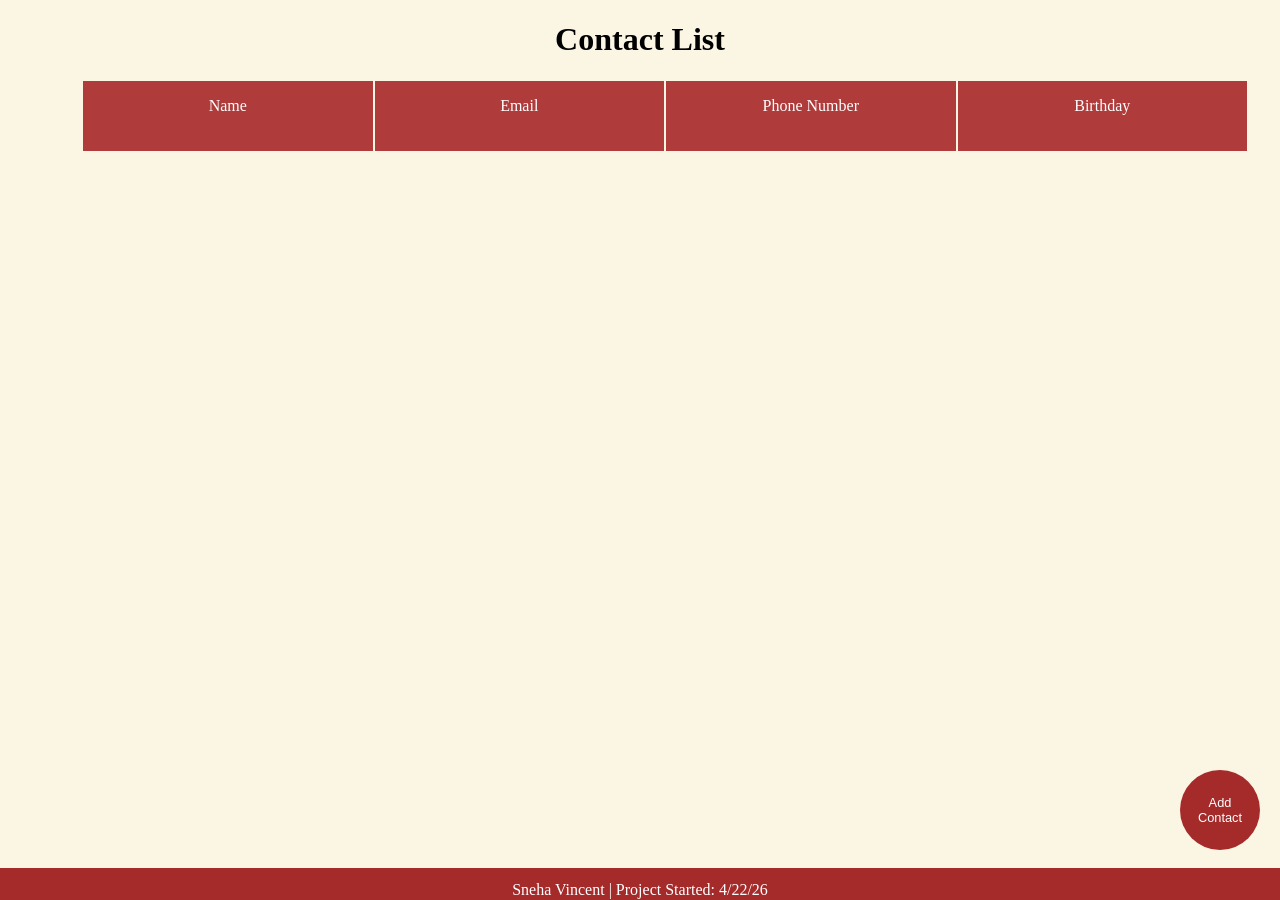
<file: Contact List/index.html>
<!DOCTYPE html>
<html lang="en">
<head>
    <meta charset="UTF-8">
    <meta name="viewport" content="width=device-width, initial-scale=1.0">
    <title>Contact List</title>
</head>
<body>
    <link rel ="stylesheet" href="styles.css"/>
    <h1>Contact List</h1>
    <div id="main-container">

        <div id="box-container" style="grid-area:bc">
            <div id="box1">
                <p>Name</p>
            </div>
            <div id="box2">
                <p>Email</p>
            </div>
            <div id="box3">
                <p>Phone Number</p>
            </div>
            <div id="box4">
                <p>Birthday</p>
            </div>
        </div>
      
        <div id="body-container" style="grid-area:bdc">
           
        </div>

    <button id="contact-btn" onclick="contentBtn()">Add Contact</button>
    <form id="form" style="display:none;">    

        <div id="form-content">
            <label for="name" >Name</label>
            <input type="text" id="name" name="name"/>
            
            <label for="mail">Email</label>
            <input type="email" id="mail" name="mail"/>
            
            <label for="pn">Phone Number</label>
            <input type="tel" id="pn" name="pn"/>
            
            <label for="bd">Birthday</label>
            <input type="date" id="bd" name="bd"/>

            <button id="save-btn" onclick="saveBtn()">Save</button>

            <button id="cancel-btn" onclick="cancelBtn()">Cancel</button>
        </div>    
    </form>
    </div>
    <script src="Script.js"></script>
    <footer>
        <p> Sneha Vincent | Project Started: 4/22/26 </p>
    </footer>
    
</body>
</html>
</file>
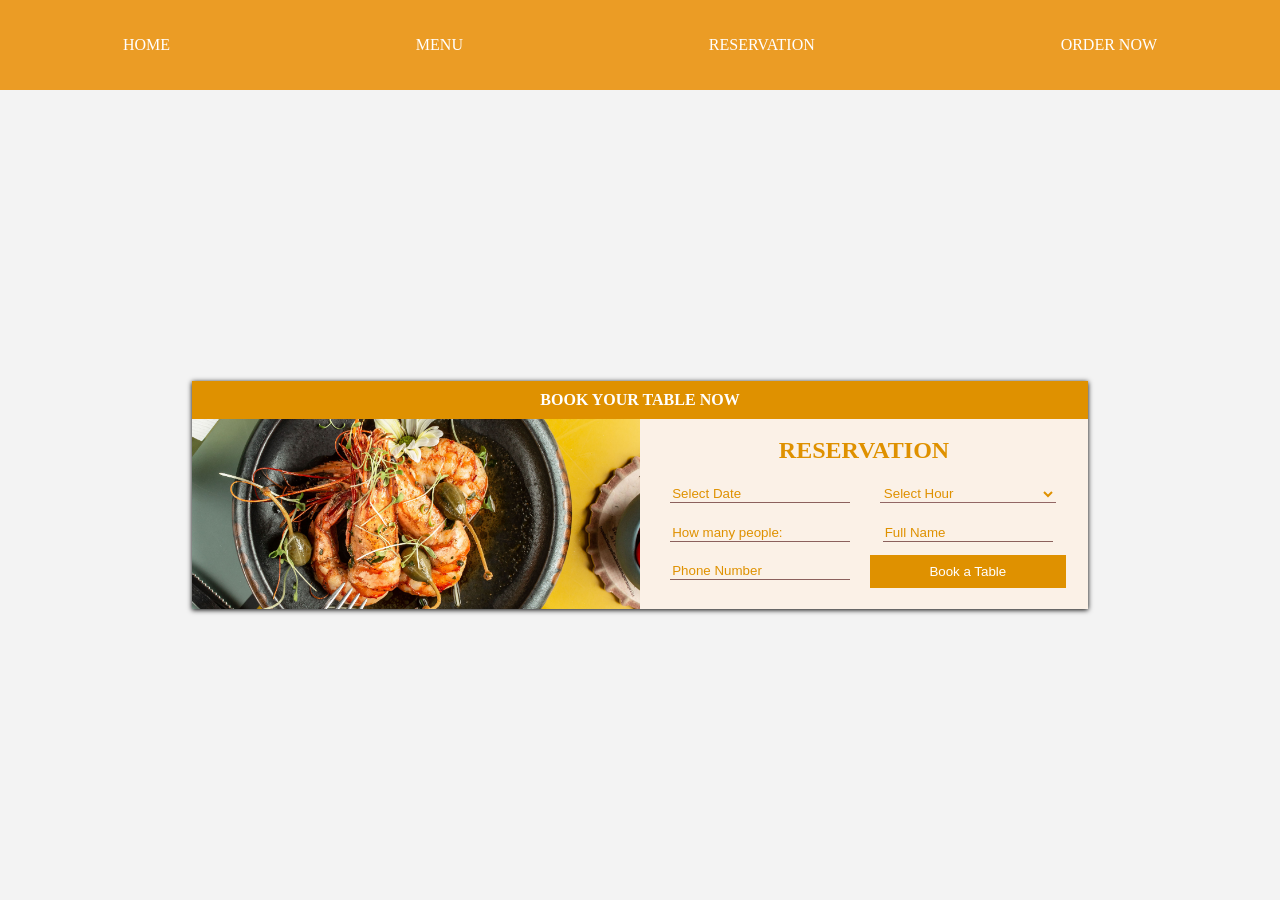
<file: Contact US page/Contacts.html>
<!DOCTYPE html>
<html lang="en">
<head>
    <meta charset="UTF-8">
    <meta name="viewport" content="width=device-width, initial-scale=1.0">
    <title>Reservation/Contact Us</title>
    <link rel="stylesheet" href="contacts.css"/>
</head>
<body>
    <div class="full">
    <nav >
        <a href="Home.html">HOME</a>
        <a href="Menu.html">MENU</a>
        <a href="Contacts.html">RESERVATION</a>
        <a href="sv-ordering.html">ORDER NOW</a>

    </nav>

    <main>
        <div id="heading" style="grid-area: heading;">
        <h1 >BOOK YOUR TABLE NOW</h1>
        </div>

        <div id="img-container" style="grid-area: image;">
           
        </div>

        <div id="form-container"  style="grid-area: form;">

            <form>
                <h2 style="grid-area:head2;">RESERVATION</h2>
           
                <input type="text" placeholder="Select Date" name="Calender" id="cal" onfocus="(this.type='date') "requried  style="grid-area: date;">


                <select id="opt"   style="grid-area: hour;" required>
                    <option value="default-hour">Select Hour</option>
                    <option value="1:00 PM">1:00 PM</option>
                    <option value="2:00 PM">2:00 PM</option>
                    <option value="3:00 PM">3:00 PM</option>
                    <option value="4:00 PM">4:00 PM</option>
                    <option value="5:00 PM">5:00 PM</option>
                    <option value="6:00 PM">6:00 PM</option>
                    <option value="7:00 PM">7:00 PM</option>
                    <option value="8:00 PM">8:00 PM</option>
                    <option value="9:00 PM">9:00 PM</option>
                    <option value="10:00 PM">10:00 PM</option>
                    <option value="11:00 PM">11:00 PM</option>
                </select>

                <input type="number" name="person" id="p" placeholder="How many people:" min="0" required style="grid-area: persons;">
                                    

                                

                <input placeholder="Full Name" type="text" name="full-name" id="fn" required style="grid-area:name" width="70%;">
                    
                <input type="tel" name="phonenumber" id="PN" placeholder="Phone Number"required style="grid-area:phone"/>
                <button onclick = reservBooked() style="grid-area:button">Book a Table</button>



            </form>
        </div>
    </main>
</div>
    <script>
        function reservBooked(){
            let name = document.getElementById("fn").value;
            let date = document.getElementById("cal").value;
            let hour = document.getElementById("opt").value;
            let persons = document.getElementById("p").value;  
            let phone = document.getElementById("PN").value;  

            if(date && hour && persons){

            alert(`Thank you for booking your table! You have reserved your table on ${date} at ${hour}.`);

        
            console.log(date);
            console.log(persons);
            console.log(hour);
        }
            else{
                alert("please enter your informaiton");
            }
        }

    </script>
</body>
</html>
</file>
<file: Contact List/styles.css>
html{
    width:100%;
    height:100%;
    scrollbar-width: none;
}
body {
    background-color: rgb(250, 246, 227);
    margin:0px;
    width:100%;
    height:100%;
    display:grid;
    grid-template-rows:1fr 25fr 1fr;

    
}
h1{
    text-align:center;
}

button{
    background-color:brown;
    color:white;
    border: none;
    padding:5px 5px;
    border-radius:10rem;
    font-size:.8em
}

#contact-btn{
    width: 80px;
    height:80px;
    position:fixed;
    bottom:50px;
    right:20px;
}


#form-content{
    display:grid;
    grid-template-columns:repeat(5, 1fr 2fr);
    column-gap: 1%;    
    align-items:center;
    background-color:rgb(17, 82, 77);
    width:70%;
    color:rgb(255, 255, 255);
    padding:1% 2%;
    position:fixed;
    right:20px;
    bottom: 60px;
    border-radius:1em;
}
input{
    width:90%
}
label{
    font-size:.8em
}
#main-container{
    display: grid;
    grid-template-columns: 25px 25px 1fr;
    grid-template-rows:1fr 10fr;
    width:95%;    
    margin-left:auto;
    margin-right:auto;      
    grid-template-areas:
    ".   .   bc"
    "bdc  bdc   bdc"; 
}


div#box-container{
    background-color:rgb(175, 59, 59);
    color:white;
    display: grid;
    grid-template-columns: repeat(4,1fr);



}
img{
    width:80%;
    height:80%;
    background-color: rgb(250, 246, 227);


    
}
#box1, #box2, #box3, #box4{
    border:1px solid  rgb(250, 246, 227);
    text-align: center;
    align-items:center;

} 
#body-container{

    width:100%;
    height:100%;
}
.input-container{
    display: grid;
    grid-template-columns: repeat(2, 25px)repeat(4, 1fr);
    grid-template-rows: 25px;
    width:100%;
    align-items:center;

    
}
.input{
    height:100%;
    text-align: left;
    align-items: center;

    border:1px solid  rgb(250, 246, 227);


}
.lightColor{
    background-color:rgb(235, 207, 107)
}
.darkColor{
    background-color:rgb(225, 182, 61)
}

.input-container p{
    margin:0px;
    text-align: left;
    font-size:clamp(12px, 2vw, 15px);
    padding-left:3% ;  
    

} 
footer{
    background-color:brown;
    color:white;
    text-align: center;
}
footer p{
    margin:0;
    margin-top:1%

}
@media screen and (max-width:840px){
    #form-content{
        display:grid;
        grid-template-columns:repeat(2, 1fr 2fr);
        grid-template-rows: repeat(2, 1fr);
        row-gap:10%;
        height:15%;
        padding:2% 5%;

    }
    #save-btn{
        grid-area:4 / 1 /span 1 / span 2
    }
    #cancel-btn{
        grid-area:4 / 3 /span 1 / span 2
    }

}
</file>
<file: Contact US page/contacts.css>
html{
    width:100vw;
    height:100vh;
    scrollbar-width: none;
    background-color:rgb(243, 243, 243);
    background-size:cover;
}
body{
        width:100vw;
        height:100vh;
        scrollbar-width: none;
        background-color:rgb(243, 243, 243);            
        margin:0;   


}
.full{
    width:100%;
    height:100%;

    display:grid;
    grid-template-rows: 10% auto;
    place-items:center;
    margin:0px;    


}
nav{
    display:grid;
    grid-template-columns: auto auto auto auto;
    place-items: center;
    background-color:rgb(235, 156, 37);
    width:100%;
    height:100%;
    
    
}
a{
    text-decoration: none;
    color:white;
}
h1{
    text-align: center;
    margin-top:10px;
    margin:10px;
    font-size:medium;
}
#heading{
    background:#df9100;
    width:100%;
    height:100%;
    color:white;
    display:grid;
    place-items: center;
}
main{
    display:grid;
    grid-template-areas:
    "heading heading"
    "image form"
    "  .     .   ";
    place-items:center;
    width:70%;   
    grid-template-rows:0.5fr 5fr ;
    grid-template-columns:1fr 1fr;
    box-shadow: 0px 1px 5px;
    
}
img{
    display:block;

    width:100%;
    height:100%;

}
#img-container{
    background-image:url(top-view-grilled-prawns-garnished-with-pickles-flowers.jpg);
    background-size:cover;
    background-position: 50% 50%;
    width: 100%;
    height: 100%;
 

    

}

h2{
    margin:10px 0px 0px 0px;
    display:inline;
    text-align: center;
    color:#df9100;

}
::placeholder{
    color:#df9100;
}
input{
    width:90%;
    display:inline;
    background-color: transparent;
    border: none;
    color:#df9100;
    border-bottom:1px solid rgba(65, 0, 0, 0.597);
}
input#fn{
    width:85%;
    display:inline;
}
select{
    width:90%;    
    background-color: transparent;
    border: none;
    color:#df9100;  
    border-bottom:1px solid rgba(114, 62, 62, 0.766);  
}


option{
    background-color:rgb(243, 243, 243);
    color:rgb(57, 57, 57);
    height:100px;
    
    
}

button{
    width:90%;
    background-color: #df9100;
    border: none;
    color:white;
    width:100%;
    height:100%;

}
button:hover{
    background-color: rgb(52, 52, 52);
}
form{
    display:grid;
    width:90%;
    height:100%;
    grid-template-columns: auto auto ;
    grid-template-rows: auto auto auto auto auto;
    grid-template-areas:
    "head2  head2 "
    "date  hour  "
    "persons  name"
    "phone  button";
    place-items:center;
    gap:3%;

}


#form-container{
    width:100%;    
    background-color:rgb(251, 241, 231);
    height:100%;
    display:grid;
    place-items:center;
    

}

@media (max-width:56em){
    
    main{
    grid-template-areas:
    "heading heading"
    "image image"
    "  form     form   ";
    grid-template-rows: 1fr 5fr 8fr;
    }
    form{
    display:grid;
    width:70%;
    height:100%;
    grid-template-columns: auto  ;
    grid-template-rows: auto auto auto auto auto auto auto auto;
    grid-template-areas:
    "head2  "
    "date "
    " hour  "
    "persons "
    "name"
    "phone"
    "button";
    place-items:center;
    gap:4%;

}
input#fn{
    width:90%;
    display:inline;
}
    

}
</file>
